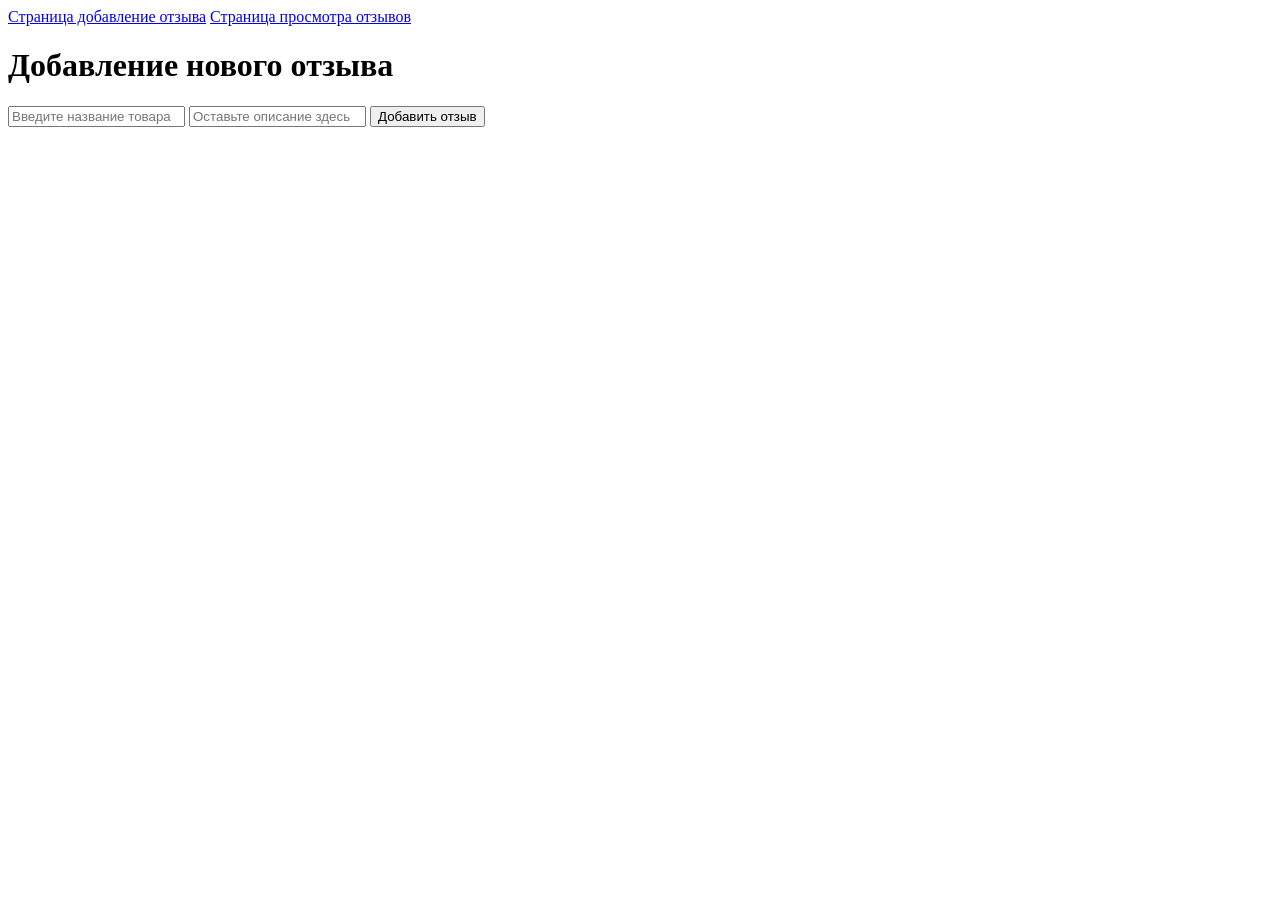
<file: index.html>
<!DOCTYPE html>
<html lang="en">
  <head>
    <meta charset="UTF-8" />
    <meta name="viewport" content="width=device-width, initial-scale=1.0" />
    <title>Main page</title>
  </head>
  <body>
    <header class="header">
      <a href="index.html" class="mainLink">Страница добавление отзыва</a>
      <a href="show.html" class="showReview">Страница просмотра отзывов</a>
    </header>
    <h1>Добавление нового отзыва</h1>
    <input
      type="text"
      class="productName"
      placeholder="Введите название товара"
    />
    <input
      type="text"
      class="productReview"
      placeholder="Оставьте описание здесь"
    />
    <button class="send">Добавить отзыв</button>
    <script src="write.js"></script>
  </body>
</html>
</file>
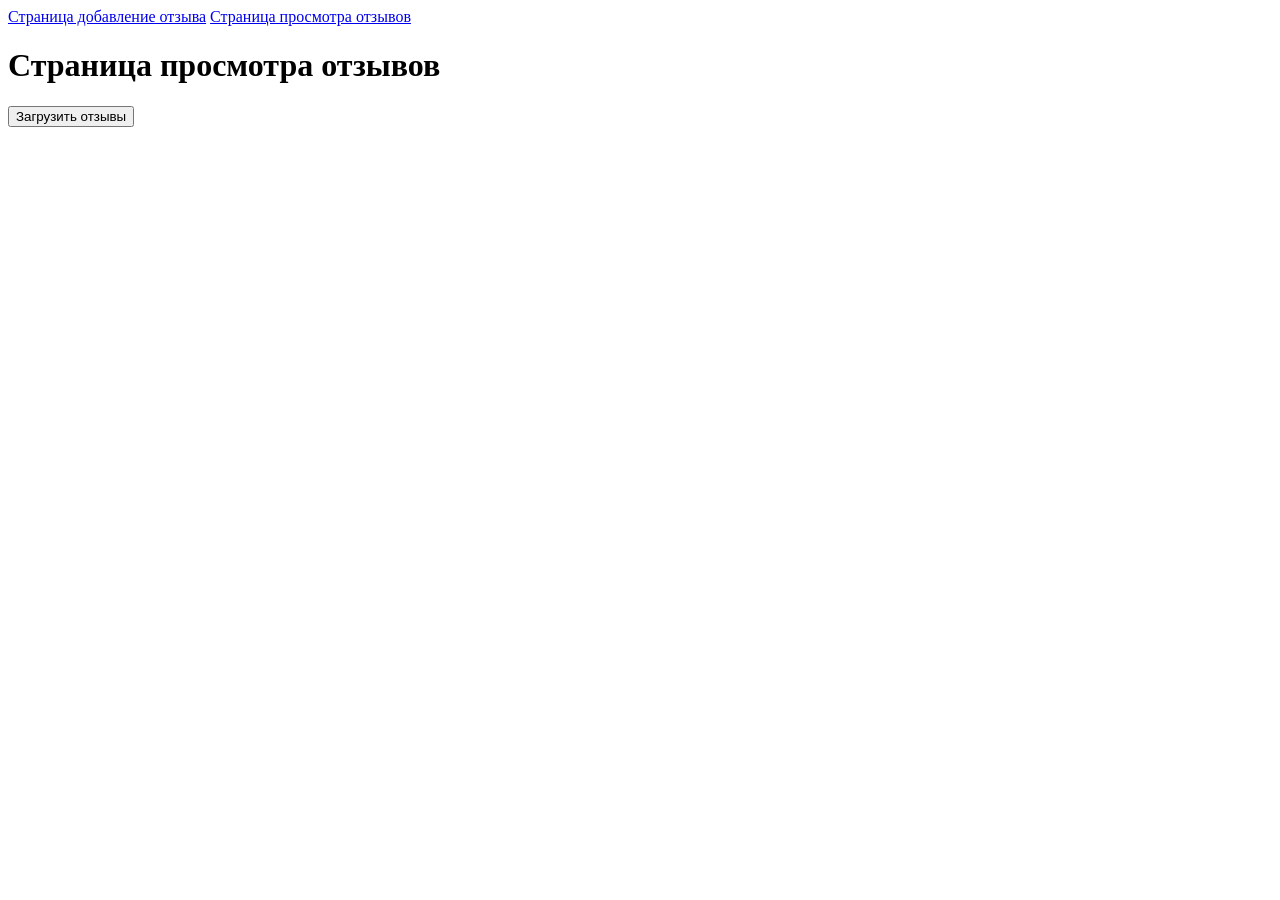
<file: show.html>
<!DOCTYPE html>
<html lang="en">
  <head>
    <meta charset="UTF-8" />
    <meta name="viewport" content="width=device-width, initial-scale=1.0" />
    <title>Reviews</title>
    <link rel="stylesheet" href="style.css" />
  </head>
  <body>
    <header class="header">
      <a href="index.html" class="mainLink">Страница добавление отзыва</a>
      <a href="show.html" class="showReview">Страница просмотра отзывов</a>
    </header>
    <h1>Страница просмотра отзывов</h1>
    <button class="show">Загрузить отзывы</button>
    <div class="content"></div>
    <script src="update.js"></script>
  </body>
</html>
</file>
<file: style.css>
.noVisible {
  display: none;
}
</file>
